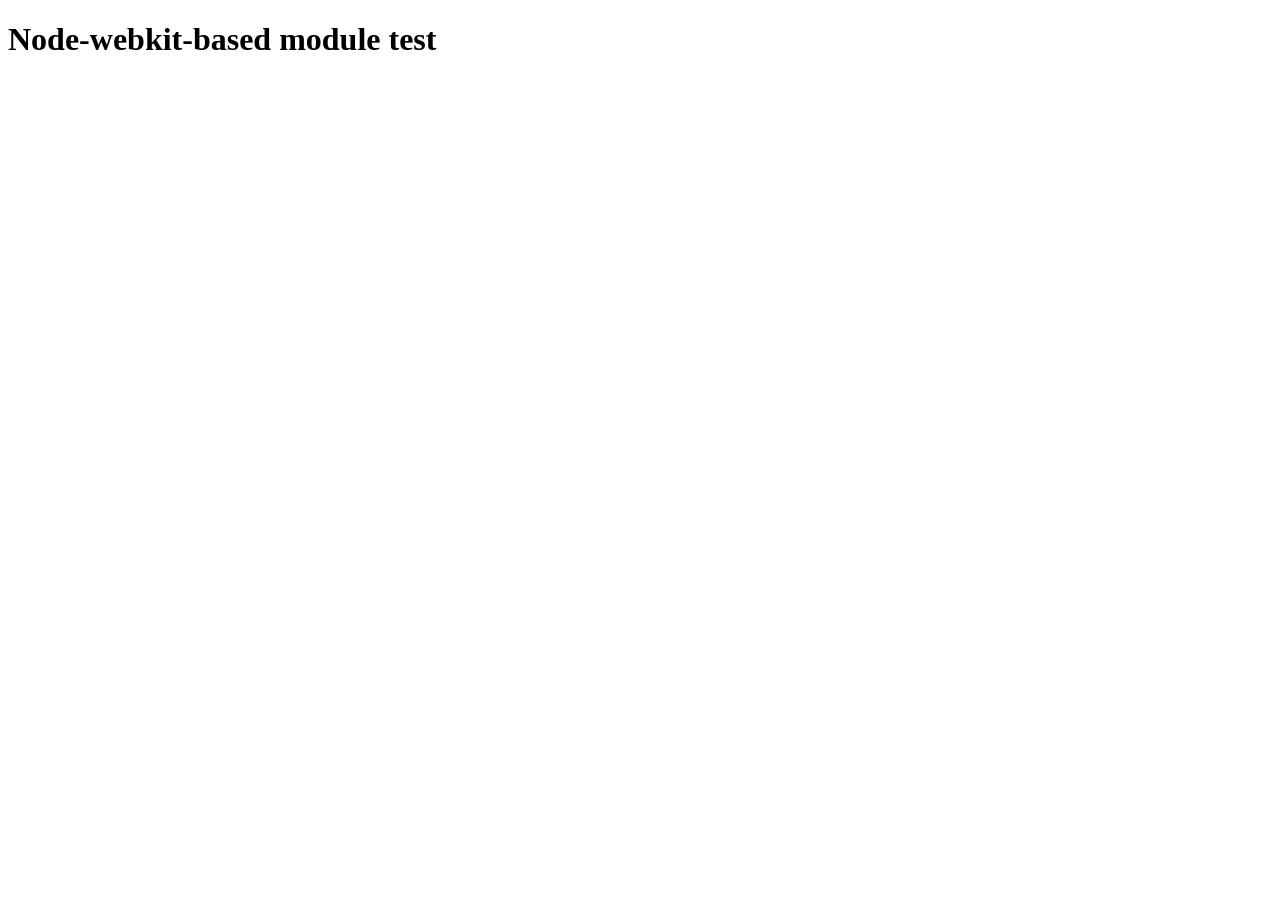
<file: game1/node_modules/node-pre-gyp/lib/util/nw-pre-gyp/index.html>
<!doctype html>
<html>
<head>
<meta charset="utf-8">
<title>Node-webkit-based module test</title>
<script>
function nwModuleTest(){
   var util = require('util');
   var moduleFolder = require('nw.gui').App.argv[0];
   try {
      require(moduleFolder);
   } catch(e) {
      if( process.platform !== 'win32' ){
         util.log('nw-pre-gyp error:');
         util.log(e.stack);
      }
      process.exit(1);
   }
   process.exit(0);
}
</script>
</head>
<body onload="nwModuleTest()">
<h1>Node-webkit-based module test</h1>
</body>
</html>
</file>
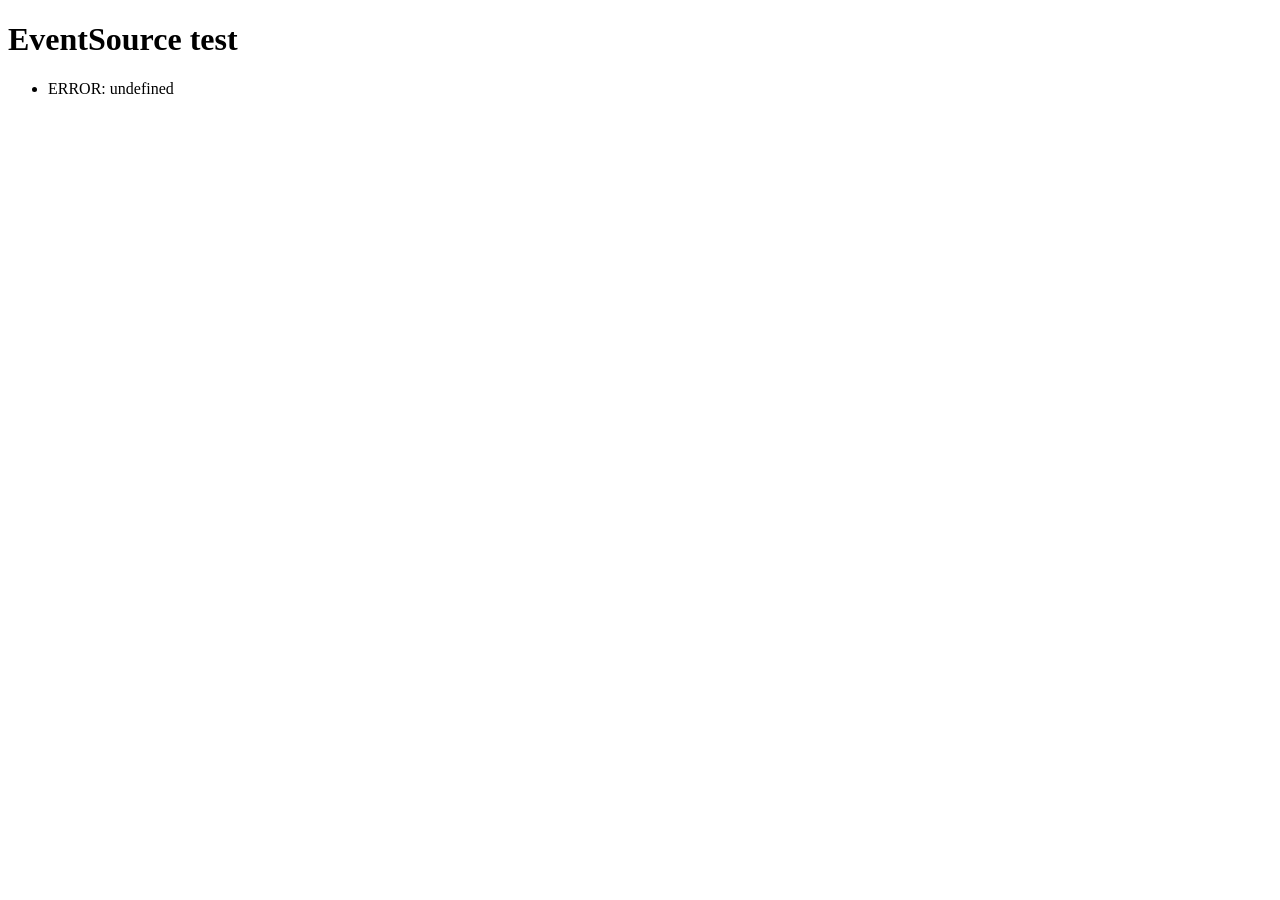
<file: game1/node_modules/faye-websocket/examples/sse.html>
<!doctype html>
<html>
  <head>
    <meta http-equiv="Content-type" content="text/html; charset=utf-8">
    <title>EventSource test</title>
  </head>
  <body>

    <h1>EventSource test</h1>
    <ul></ul>

    <script type="text/javascript">
      var logger = document.getElementsByTagName('ul')[0],
          socket = new EventSource('/');

      var log = function(text) {
        logger.innerHTML += '<li>' + text + '</li>';
      };

      socket.onopen = function() {
        log('OPEN');
      };

      socket.onmessage = function(event) {
        log('MESSAGE: ' + event.data);
      };

      socket.addEventListener('update', function(event) {
        log('UPDATE(' + event.lastEventId + '): ' + event.data);
      });

      socket.onerror = function(event) {
        log('ERROR: ' + event.message);
      };
    </script>

  </body>
</html>
</file>
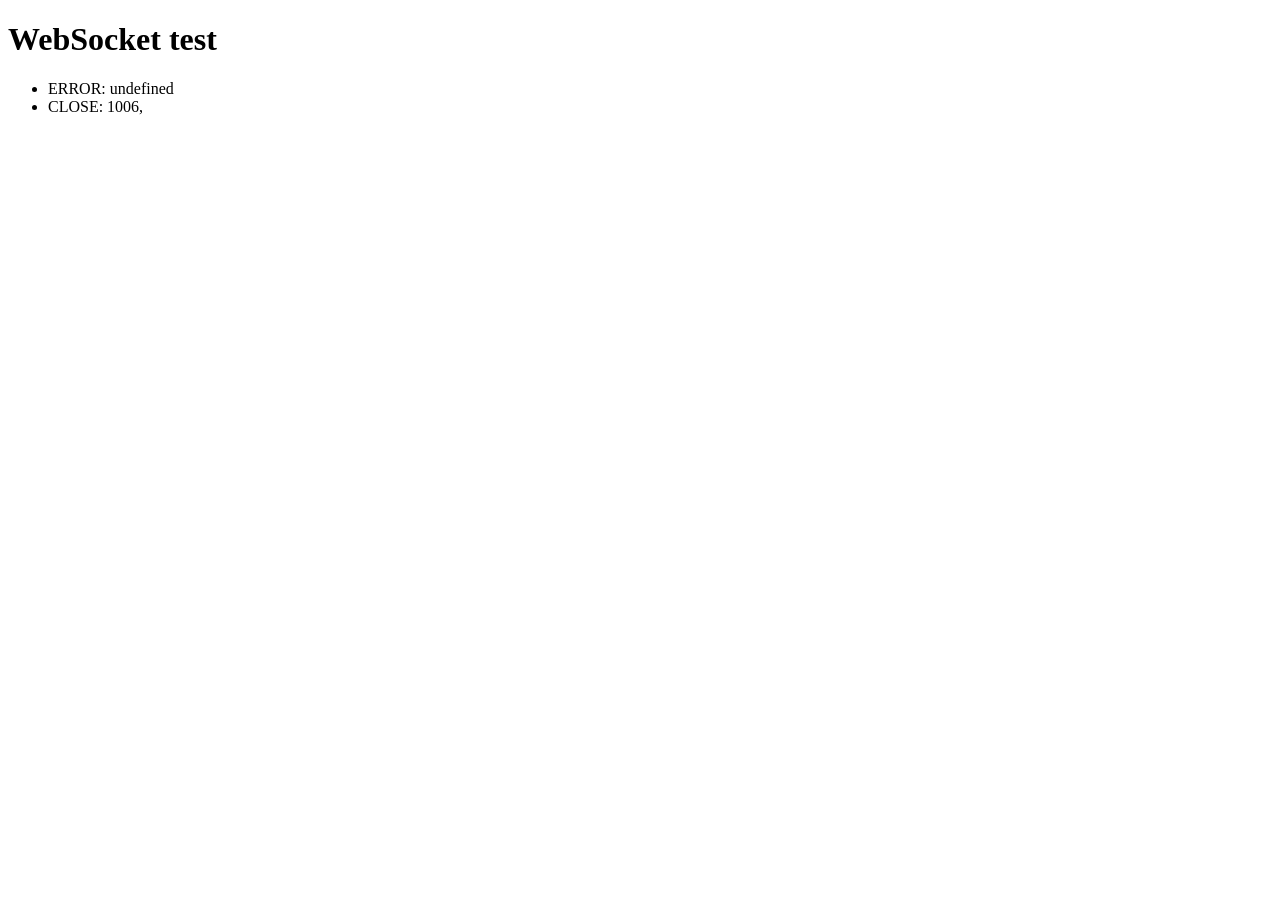
<file: game1/node_modules/faye-websocket/examples/ws.html>
<!doctype html>
<html>
  <head>
    <meta http-equiv="Content-type" content="text/html; charset=utf-8">
    <title>WebSocket test</title>
  </head>
  <body>

    <h1>WebSocket test</h1>
    <ul></ul>

    <script type="text/javascript">
      var logger = document.getElementsByTagName('ul')[0],
          Socket = window.MozWebSocket || window.WebSocket,
          protos = ['foo', 'bar', 'xmpp'],
          socket = new Socket('ws://' + location.hostname + ':' + location.port + '/', protos),
          index  = 0;

      var log = function(text) {
        logger.innerHTML += '<li>' + text + '</li>';
      };

      socket.addEventListener('open', function() {
        log('OPEN: ' + socket.protocol);
        socket.send('Hello, world');
      });

      socket.onerror = function(event) {
        log('ERROR: ' + event.message);
      };

      socket.onmessage = function(event) {
        log('MESSAGE: ' + event.data);
        setTimeout(function() { socket.send(++index + ' ' + event.data) }, 2000);
      };

      socket.onclose = function(event) {
        log('CLOSE: ' + event.code + ', ' + event.reason);
      };
    </script>

  </body>
</html>
</file>
